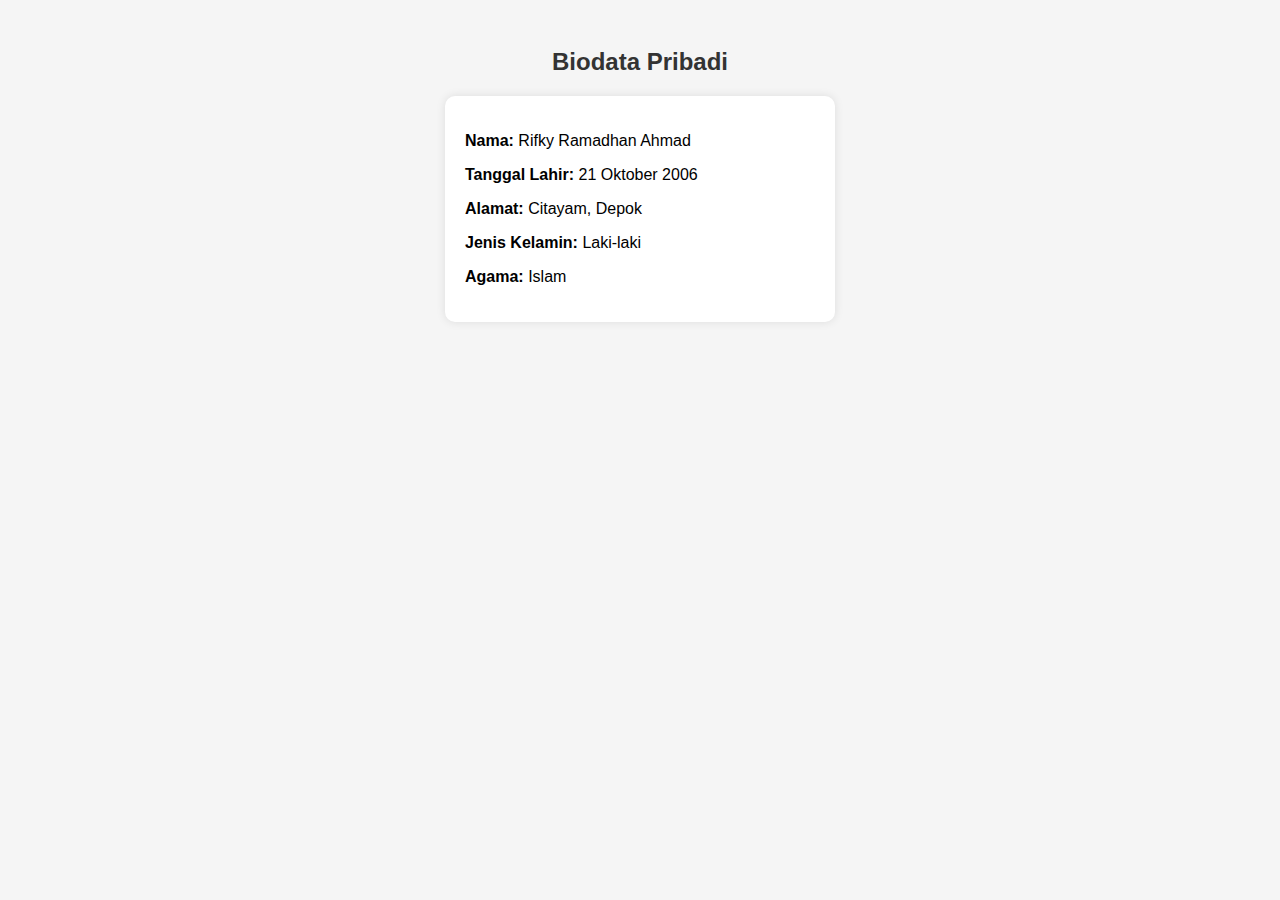
<file: index.html>
<!DOCTYPE html>
<html lang="id">
<head>
    <meta charset="UTF-8">
    <title>Biodata - External CSS</title>

    <link rel="stylesheet" href="style.css">
</head>
<body>

    <h2>Biodata Pribadi</h2>

    <div class="box">
        <p><b>Nama:</b> Rifky Ramadhan Ahmad</p>
        <p><b>Tanggal Lahir:</b> 21 Oktober 2006</p>
        <p><b>Alamat:</b> Citayam, Depok</p>
        <p><b>Jenis Kelamin:</b> Laki-laki</p>
        <p><b>Agama:</b> Islam</p>
    </div>

</body>
</html>
</file>
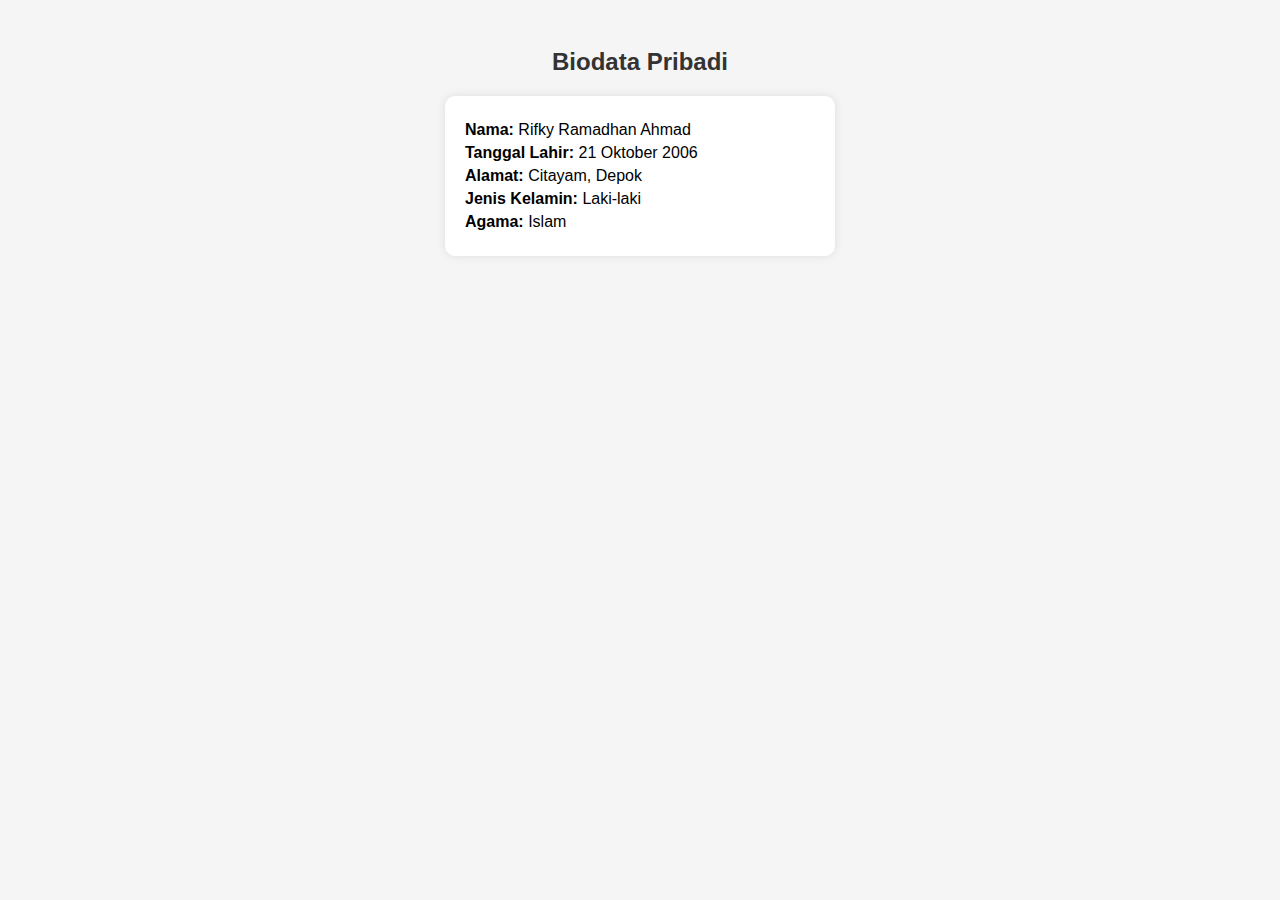
<file: embedded.html>
<!DOCTYPE html>
<html lang="id">
<head>
    <meta charset="UTF-8">
    <title>Biodata - Embedded CSS</title>

    <style>
        body {
            font-family: Arial;
            background-color: #f5f5f5;
            padding: 20px;
        }
        .box {
            background: white;
            width: 350px;
            padding: 20px;
            margin: auto;
            border-radius: 10px;
            box-shadow: 0 0 10px rgba(0,0,0,0.1);
        }
        h2 {
            text-align: center;
            color: #333;
        }
        p {
            margin: 5px 0;
        }
        b {
            color: #000;
        }
    </style>

</head>
<body>

    <h2>Biodata Pribadi</h2>

    <div class="box">
        <p><b>Nama:</b> Rifky Ramadhan Ahmad</p>
        <p><b>Tanggal Lahir:</b> 21 Oktober 2006</p>
        <p><b>Alamat:</b> Citayam, Depok</p>
        <p><b>Jenis Kelamin:</b> Laki-laki</p>
        <p><b>Agama:</b> Islam</p>
    </div>

</body>
</html>
</file>
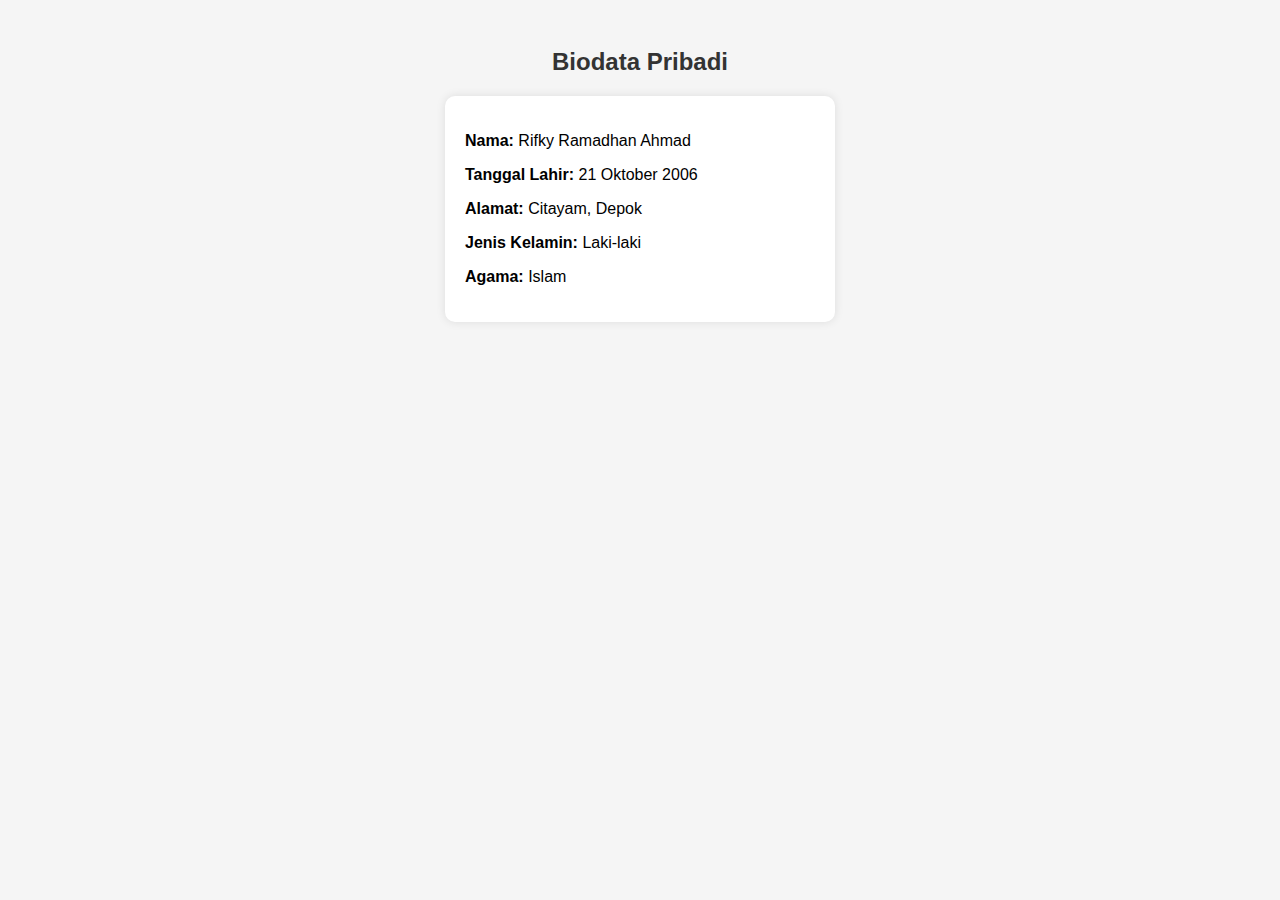
<file: inline.html>
<!DOCTYPE html>
<html lang="id">
<head>
    <meta charset="UTF-8">
    <title>Biodata - Inline Style</title>
</head>
<body style="font-family: Arial; background-color: #f5f5f5; padding: 20px;">

    <h2 style="text-align:center; color:#333;">Biodata Pribadi</h2>

    <div style="background:white; padding:20px; width:350px; border-radius:10px; margin:auto;
                box-shadow:0 0 10px rgba(0,0,0,0.1);">

        <p><b>Nama:</b> Rifky Ramadhan Ahmad</p>
        <p><b>Tanggal Lahir:</b> 21 Oktober 2006</p>
        <p><b>Alamat:</b> Citayam, Depok</p>
        <p><b>Jenis Kelamin:</b> Laki-laki</p>
        <p><b>Agama:</b> Islam</p>

    </div>

</body>
</html>
</file>
<file: style.css>
body {
    font-family: Arial;
    background-color: #f5f5f5;
    padding: 20px;
}

h2 {
    text-align: center;
    color: #333;
}

.box {
    background: white;
    width: 350px;
    padding: 20px;
    margin: auto;
    border-radius: 10px;
    box-shadow: 0 0 10px rgba(0,0,0,0.1);
}

p {
    margin: 5px 0;
}
</file>
